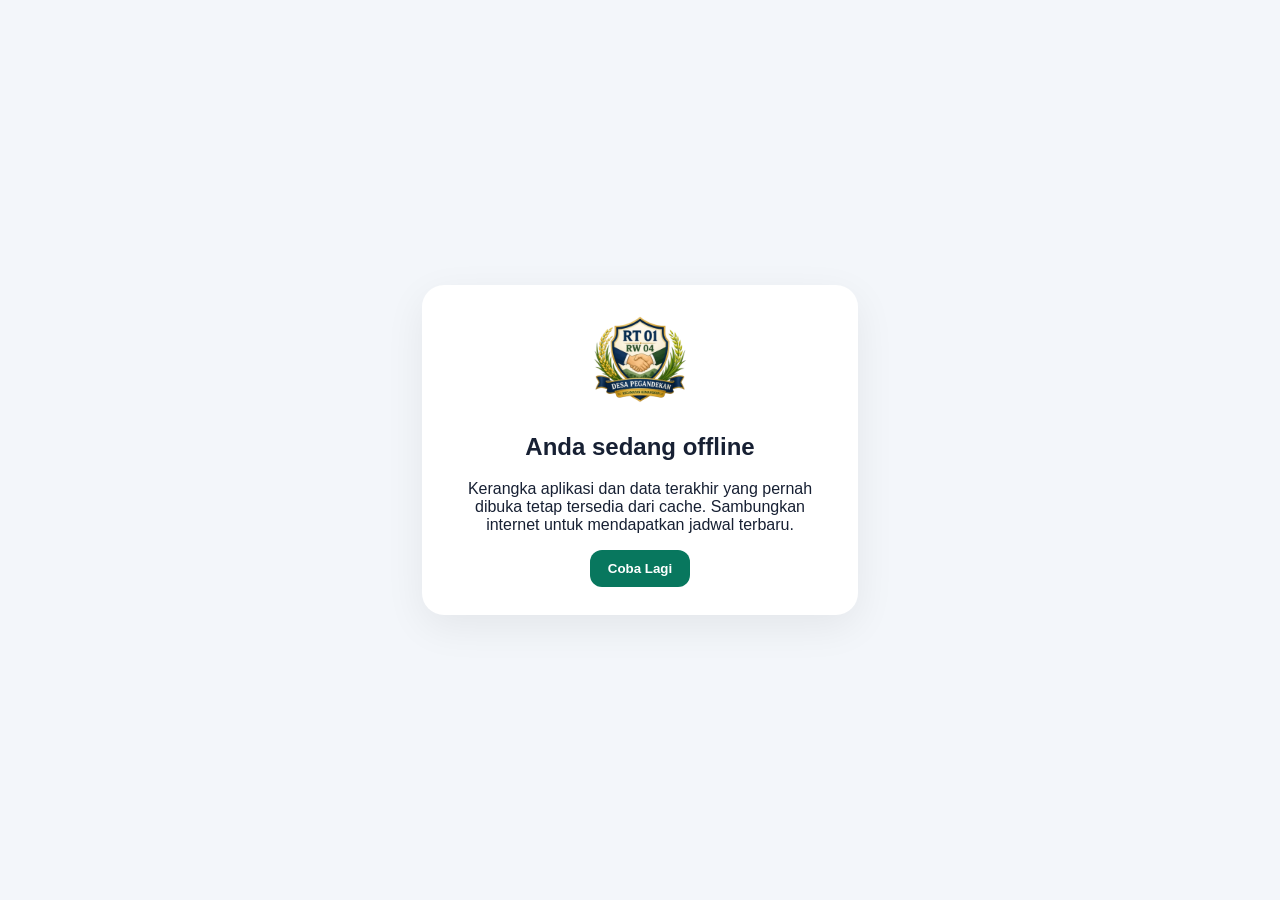
<file: docs/offline.html>
<!doctype html><html lang="id"><head><meta charset="utf-8"><meta name="viewport" content="width=device-width,initial-scale=1"><meta name="theme-color" content="#08775e"><title>RT 01 RW 04 Offline</title><style>body{font-family:Arial;background:#f3f6fa;color:#172033;display:grid;place-items:center;min-height:100vh;margin:0}.c{max-width:380px;background:#fff;border-radius:22px;padding:28px;text-align:center;box-shadow:0 12px 40px #0001}.c img{width:96px}.c button{border:0;background:#08775e;color:#fff;padding:11px 18px;border-radius:12px;font-weight:700}</style></head><body><div class="c"><img src="./assets/logo.webp"><h2>Anda sedang offline</h2><p>Kerangka aplikasi dan data terakhir yang pernah dibuka tetap tersedia dari cache. Sambungkan internet untuk mendapatkan jadwal terbaru.</p><button onclick="location.reload()">Coba Lagi</button></div></body></html>
</file>
